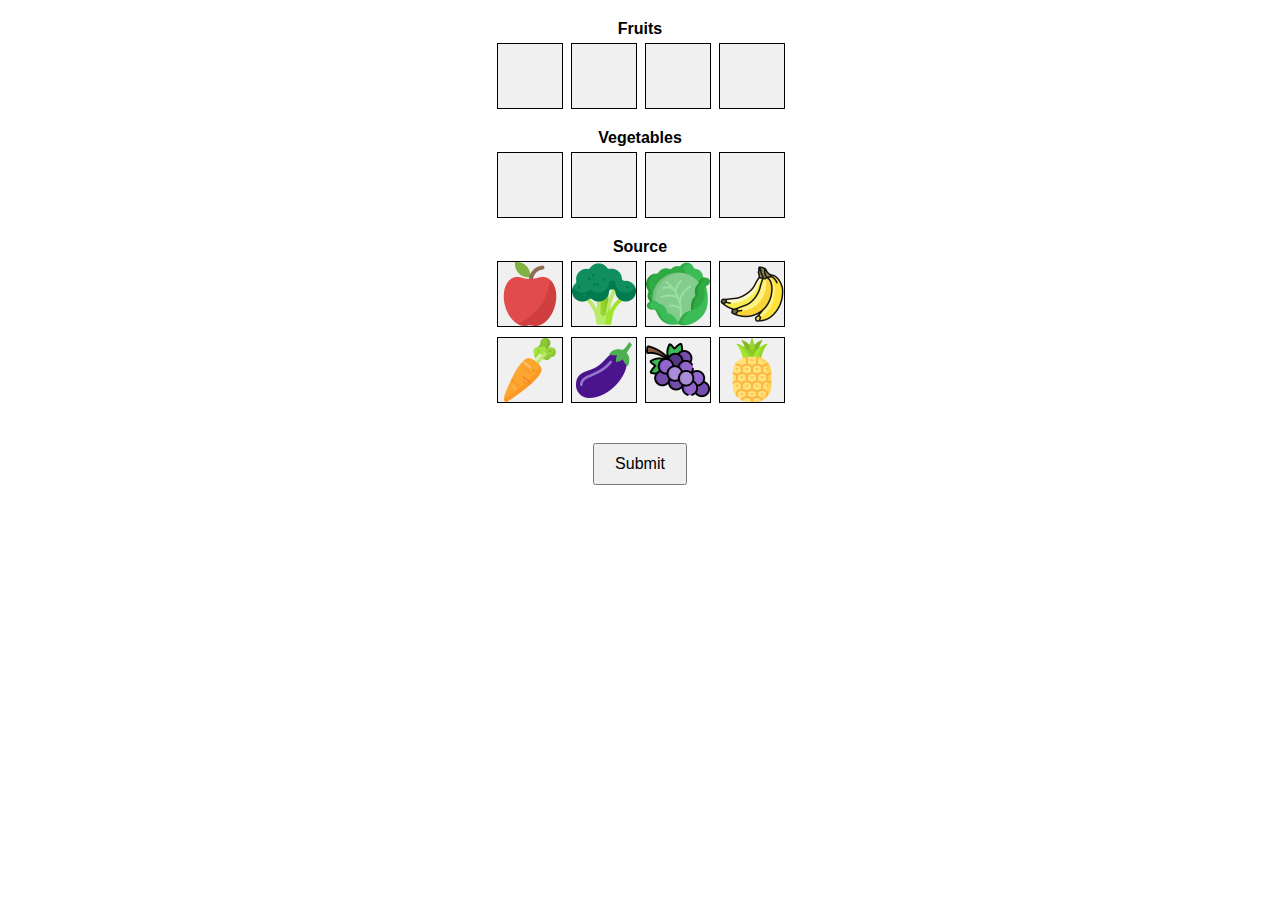
<file: drag_drop_image_groups/index.html>
<!DOCTYPE html>
<html lang="en">
<head>
    <meta charset="UTF-8">
    <meta name="viewport" content="width=device-width, initial-scale=1.0">
    <title>Drag and Drop</title>
    <style>
        body {
            margin: 0;
            padding: 20px;
            font-family: Arial, sans-serif;
            background-color: #ffffff;
        }
        .container {
            display: flex;
            flex-direction: column;
            align-items: center;
        }
        .table {
            display: grid;
            grid-template-columns: repeat(4, 64px);
            grid-gap: 10px;
            margin-bottom: 20px;
        }
        .cell {
            width: 64px;
            height: 64px;
            border: 1px solid #000;
            display: flex;
            justify-content: center;
            align-items: center;
            background-color: #f0f0f0;
        }
        .cell img {
            width: 64px;
            height: 64px;
            cursor: pointer;
        }
        .submit-button {
            margin: 20px;
            padding: 10px 20px;
            font-size: 16px;
            cursor: pointer;
        }
        .result {
            margin-top: 20px;
            width: 100px;
            height: 50px;
            display: flex;
            justify-content: center;
            align-items: center;
            font-size: 18px;
            color: #ffffff;
        }
        .label {
            font-weight: bold;
            margin-bottom: 5px;
        }
    </style>
</head>
<body>
    <div class="container">
        <div class="label">Fruits</div>
        <div class="table" id="fruitsTable"></div>
        <div class="label">Vegetables</div>
        <div class="table" id="vegetablesTable"></div>
        <div class="label">Source</div>
        <div class="table" id="sourceTable"></div>
        <button class="submit-button" onclick="submitGroups()">Submit</button>
        <div class="result" id="result"></div>
    </div>

    <script>
        const jsonData = [
            {"group": "fruits", "text": "apple", "image_path": "images/apple.png"},
            {"group": "vegetables", "text": "broccoli", "image_path": "images/broccoli.png"},
            {"group": "vegetables", "text": "cabbage", "image_path": "images/cabbage.png"},
            {"group": "fruits", "text": "bananas", "image_path": "images/bananas.png"},
            {"group": "vegetables", "text": "carrot", "image_path": "images/carrot.png"},
            {"group": "vegetables", "text": "eggplant", "image_path": "images/eggplant.png"},
            {"group": "fruits", "text": "grapes", "image_path": "images/grapes.png"},
            {"group": "fruits", "text": "pineapple", "image_path": "images/pineapple.png"}
        ];

        const fruitsTable = document.getElementById('fruitsTable');
        const vegetablesTable = document.getElementById('vegetablesTable');
        const sourceTable = document.getElementById('sourceTable');
        const resultDiv = document.getElementById('result');

        jsonData.forEach(item => {
            const img = document.createElement('img');
            img.src = item.image_path;
            img.draggable = true;
            img.dataset.group = item.group;
            img.dataset.text = item.text;
            img.ondragstart = drag;
            const cell = document.createElement('div');
            cell.className = 'cell';
            cell.id = `source-${item.text}`;
            cell.appendChild(img);
            sourceTable.appendChild(cell);
        });

        for (let i = 0; i < 4; i++) {
            const fruitsCell = document.createElement('div');
            fruitsCell.className = 'cell';
            fruitsCell.ondragover = allowDrop;
            fruitsCell.ondrop = drop;
            fruitsCell.ondblclick = moveToSource;
            fruitsCell.id = `fruits-${i}`;
            fruitsTable.appendChild(fruitsCell);

            const vegetablesCell = document.createElement('div');
            vegetablesCell.className = 'cell';
            vegetablesCell.ondragover = allowDrop;
            vegetablesCell.ondrop = drop;
            vegetablesCell.ondblclick = moveToSource;
            vegetablesCell.id = `vegetables-${i}`;
            vegetablesTable.appendChild(vegetablesCell);
        }

        function allowDrop(event) {
            event.preventDefault();
        }

        function drag(event) {
            event.dataTransfer.setData('text', event.target.src);
            event.dataTransfer.setData('group', event.target.dataset.group);
            event.dataTransfer.setData('textId', event.target.dataset.text);
            event.dataTransfer.setData('sourceId', event.target.parentNode.id);
        }

        function drop(event) {
            event.preventDefault();
            const src = event.dataTransfer.getData('text');
            const group = event.dataTransfer.getData('group');
            const textId = event.dataTransfer.getData('textId');
            const sourceId = event.dataTransfer.getData('sourceId');
            const img = document.createElement('img');
            img.src = src;
            img.draggable = true;
            img.dataset.group = group;
            img.dataset.text = textId;
            img.ondragstart = drag;

            if (event.target.className === 'cell' && !event.target.hasChildNodes()) {
                const previousParent = document.getElementById(sourceId);
                previousParent.innerHTML = '';

                event.target.appendChild(img);
            } else if (event.target.className === 'cell' && event.target.hasChildNodes()) {
                const existingImg = event.target.childNodes[0];
                const existingTextId = existingImg.dataset.text;
                const existingParent = document.getElementById(`source-${existingTextId}`);
                existingParent.appendChild(existingImg);

                event.target.innerHTML = '';
                event.target.appendChild(img);
            }
        }

        function moveToSource(event) {
            const cell = event.currentTarget; // Use currentTarget instead of target
            if (cell.className === 'cell' && cell.hasChildNodes()) {
                const img = cell.childNodes[0];
                const textId = img.dataset.text;
                const sourceCell = document.getElementById(`source-${textId}`);
                sourceCell.appendChild(img);
                cell.innerHTML = '';
            }
        }

        function submitGroups() {
            let correct = true;

            Array.from(fruitsTable.children).forEach(cell => {
                if (cell.hasChildNodes()) {
                    const item = cell.childNodes[0];
                    if (item.dataset.group !== 'fruits') {
                        correct = false;
                    }
                }
            });

            Array.from(vegetablesTable.children).forEach(cell => {
                if (cell.hasChildNodes()) {
                    const item = cell.childNodes[0];
                    if (item.dataset.group !== 'vegetables') {
                        correct = false;
                    }
                }
            });

            resultDiv.style.backgroundColor = correct ? '#00ff00' : '#ff0000';
            resultDiv.innerText = correct ? 'Correct' : 'Incorrect';
        }
    </script>
</body>
</html>
</file>
